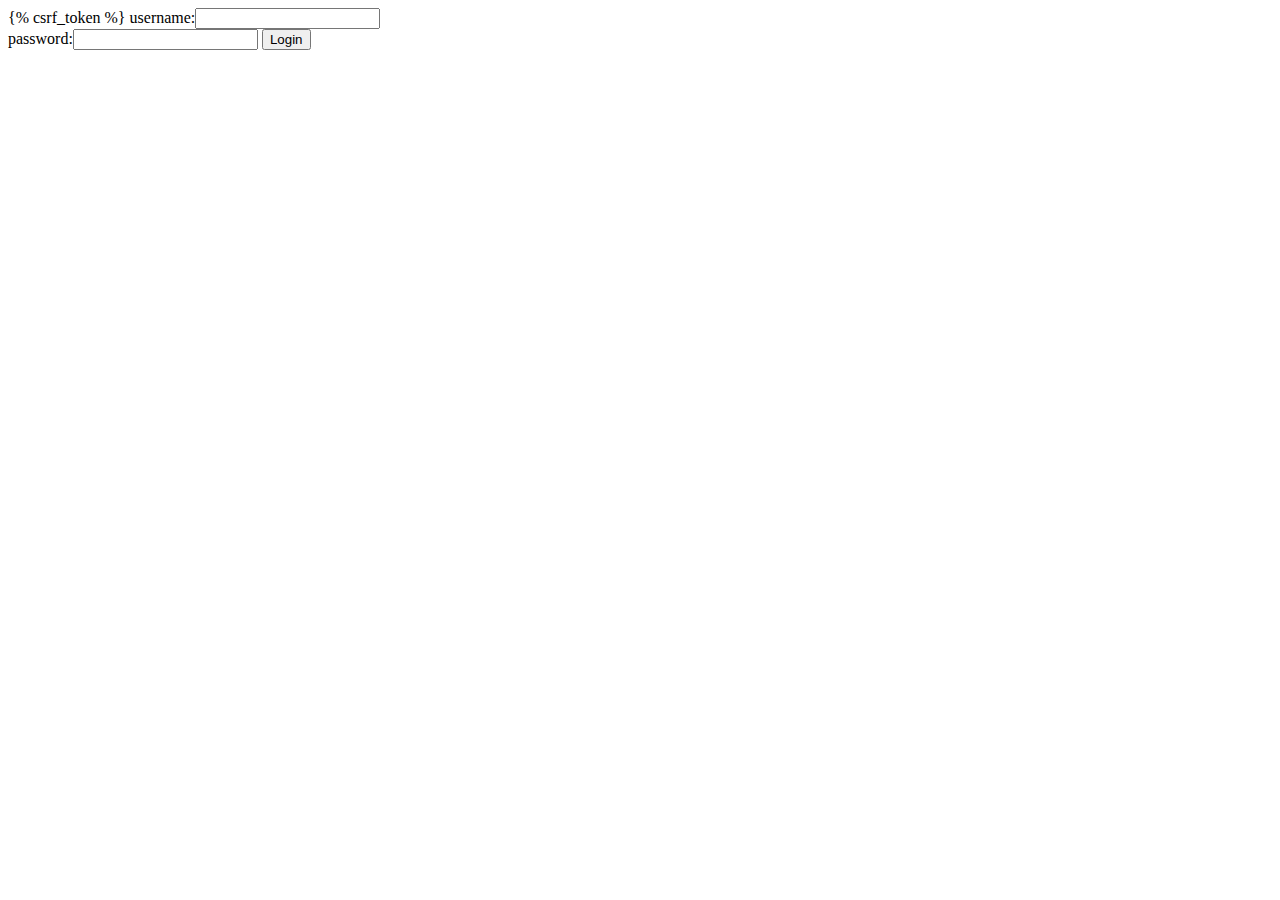
<file: jobs/templates/jobs/login.html>
<!DOCTYPE html>
<html lang="en">
<head>
    <meta charset="UTF-8">
    <title>Login</title>
</head>
<body>
<form method="POST" action="">
    {% csrf_token %}
    username:<input type="text" name="username" value="">
</br>
    password:<input type="text" name="password" value="">

    <input type="submit" value="Login">
</form>
</body>
</html>
</file>
